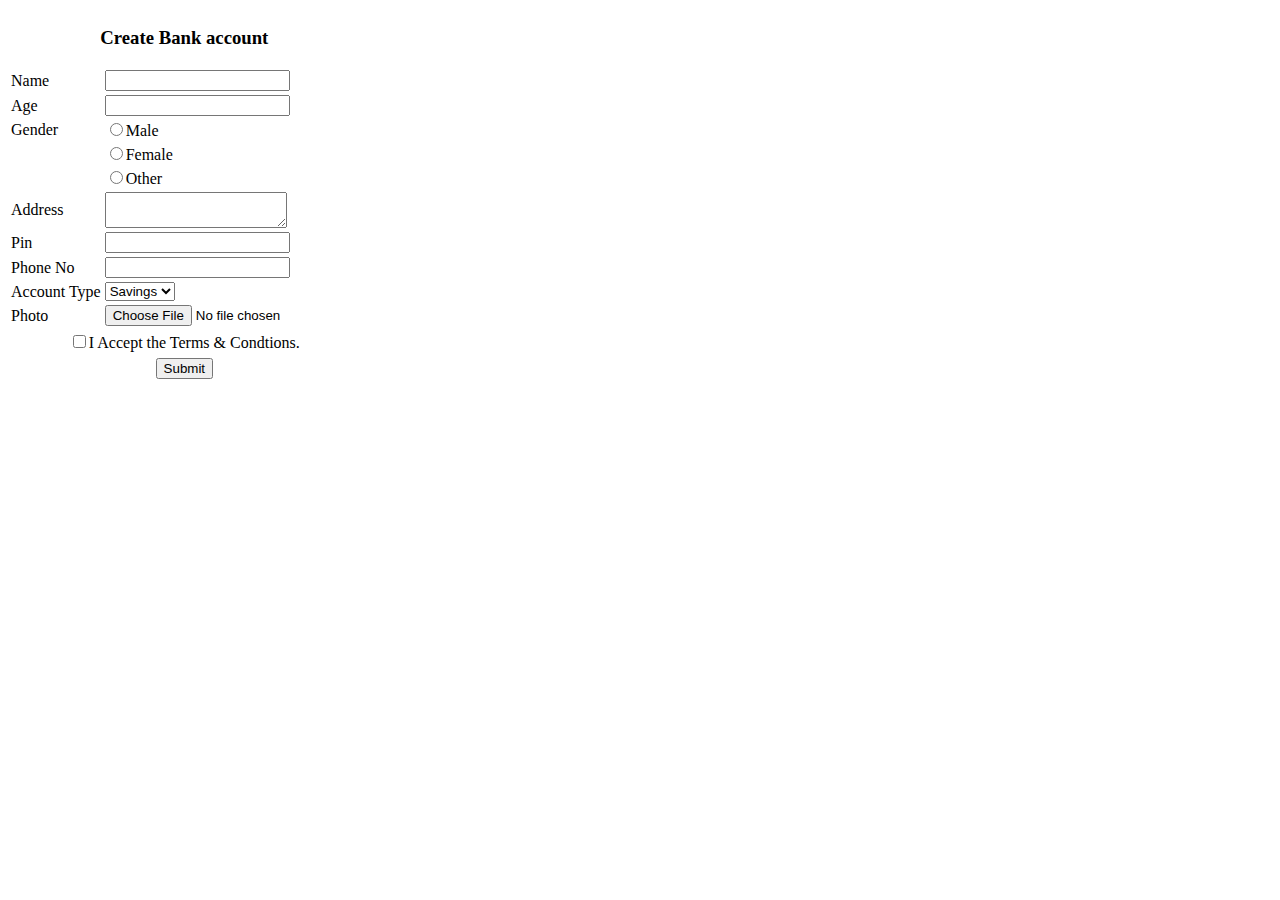
<file: lab1/index.html>
<html>
<head>
<title>Bank account</title>
</head>
<body>

<form action="" method="get">

<table>
<caption><h3>Create Bank account</h3></caption>
<tr><td>Name</td><td><input type="text" name="name"/></td></tr>
<tr><td>Age</td><td><input type="number" name="age"/></td></tr>
<tr><td>Gender</td><td><input type="radio" name="gender"/>Male</td></tr>
<tr><td></td><td><input type="radio" name="gender"/>Female</td></tr>
<tr><td></td><td><input type="radio" name="gender"/>Other</td></tr>
<tr><td>Address</td><td><textarea name="address"></textarea></td></tr>
<tr><td>Pin</td><td><input type="number" name="pin"/></td></tr>
<tr><td>Phone No</td><td><input type="number" name="phno"/></td></tr>
<tr><td>Account Type</td><td><select name="account">
	<option>Savings</option>
	<option>Current</option>
	 </select></td></tr>
<tr><td>Photo</td><td><input type="file" name="photo"/></td></tr>
<tr></tr>
<tr><td colspan="2"><center><input type="checkbox" name="con">I Accept the Terms & Condtions.</center></td></tr>
<tr></tr>
<tr><td colspan="2"><center><input type="submit" name="submit" value="Submit" align="centre"/></center></td></tr>
</table>
</form>
</body>
</html>
</file>
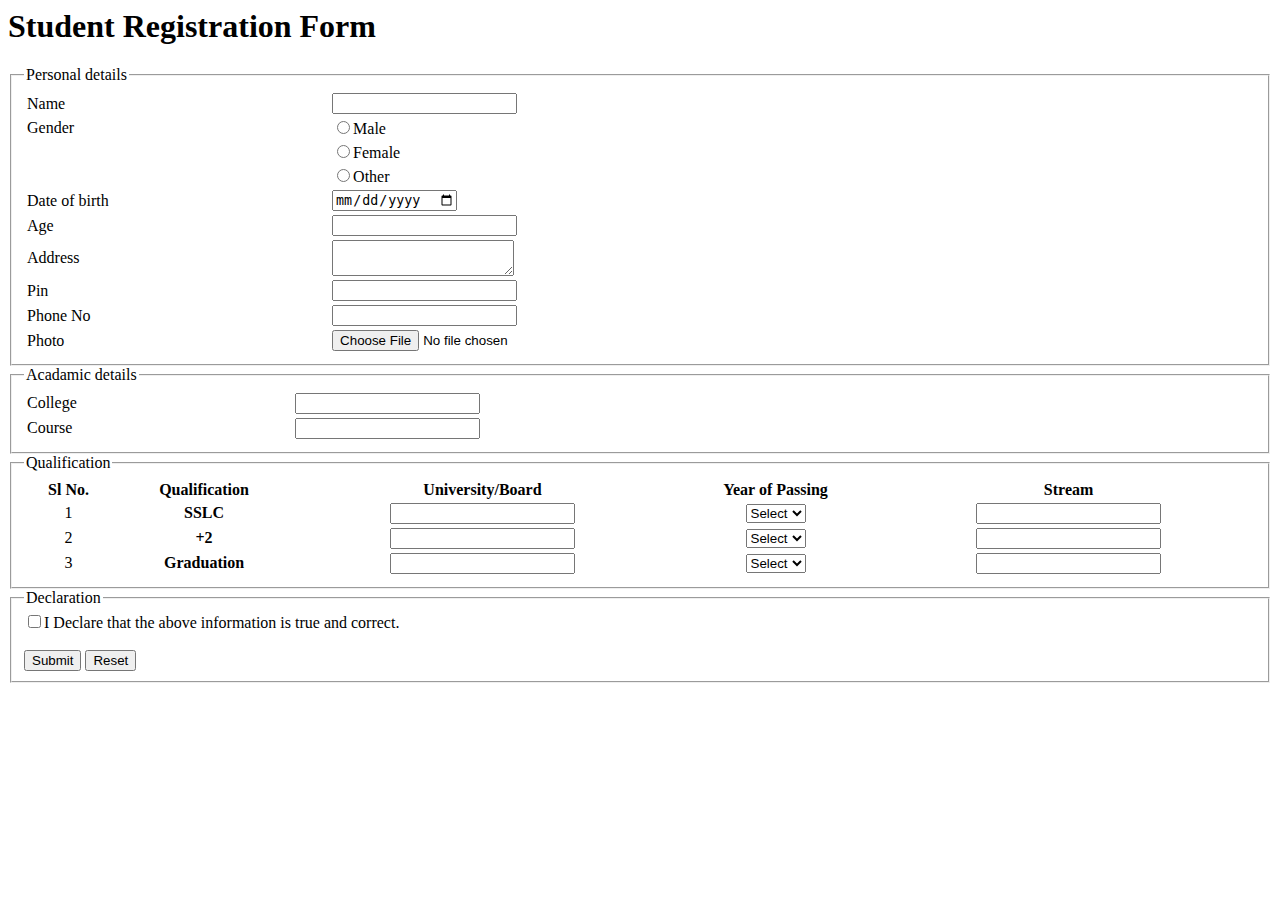
<file: lab2/index.html>
<html>
<body>
  <head><title>Online Portal</title></head>
<h1>Student Registration Form</h1>
<form action="" method="get">
  <div class="personal">
    <fieldset><legend>Personal details</legend>
    
      

        <table width="100%">
       
        <tr><td>Name</td><td><input type="text" name="name"/></td></tr>
        <tr><td>Gender</td><td><input type="radio" name="gender"/>Male</td></tr>
        <tr><td></td><td><input type="radio" name="gender"/>Female</td></tr>
        <tr><td></td><td><input type="radio" name="gender"/>Other</td></tr>
        <tr><td>Date of birth</td><td><input type="date" name="name"  /></td></tr>
        <tr><td>Age</td><td><input type="number" name="age"/></td></tr>
        <tr><td>Address</td><td><textarea  name="address"></textarea></td></tr>
        <tr><td>Pin</td><td><input type="number" name="pin"/></td></tr>
        <tr><td>Phone No</td><td><input type="number" name="phno"/></td></tr>
        <tr><td>Photo</td><td><input type="file" name="photo"/></td></tr>
       
        </table>
       
   </fieldset>
  </div>

 <div class="acadamic">
    <fieldset><legend>Acadamic details</legend>
    
      

        <table width="100%">
        <tr><td>College</td><td><input type="text " name="age"/></td></tr>
        <tr><td>Course</td><td><input type="text" name="name"/></td></tr>
      
        
        </table>
       
   </fieldset>
  </div>
    <div class="quali ">
    <fieldset><legend>Qualification</legend>
    
     
      <table width="100%">
        <tr><th>Sl No. </th><th>Qualification</th><th>University/Board</th><th>Year of Passing</th><th>Stream</th></tr>
       <tr><td><center>1</center></td><th>SSLC</th><td><center><input type="text" name="name" /></center></td><td><center><select id="year">
      <option>Select</option>
      <option>2010</option>
      <option>2011</option>
      <option>2012</option>
    </select></center></td><td><center><input type="text" name="name" /></center></td></tr>
       <tr><td><center>2</center></td><th>+2</th><td><center><input type="text" name="name" /></center></td><td><center><select id="yeara">
      <option>Select</option>
      <option>2013</option>
      <option>2014</option>
      <option>2015</option>
       </select></center></td><td><center><input type="text" name="name" /></center></td></tr>
       <tr><td><center>3</center></td><th>Graduation</th><td><center><input type="text" name="name" /></center></td><td><center><select id="yearb">
        <option>Select</option>
      <option>2016</option>
      <option>2017</option>
      <option>2018</option>
       </select></center></td><td><center><input type="text" name="name" /></center></td></tr>
        </table>
       
   </fieldset>
  </div>
  <div class="declaration">
    <fieldset><legend>Declaration</legend>
      <input type="checkbox" >I Declare that the above information is true and correct.</input><br><br>
      <input type="submit" value="Submit"/>
  <input type="reset" value="Reset"/>
   </fieldset>
  </div>
  </form>
  </body>
</html>
</file>
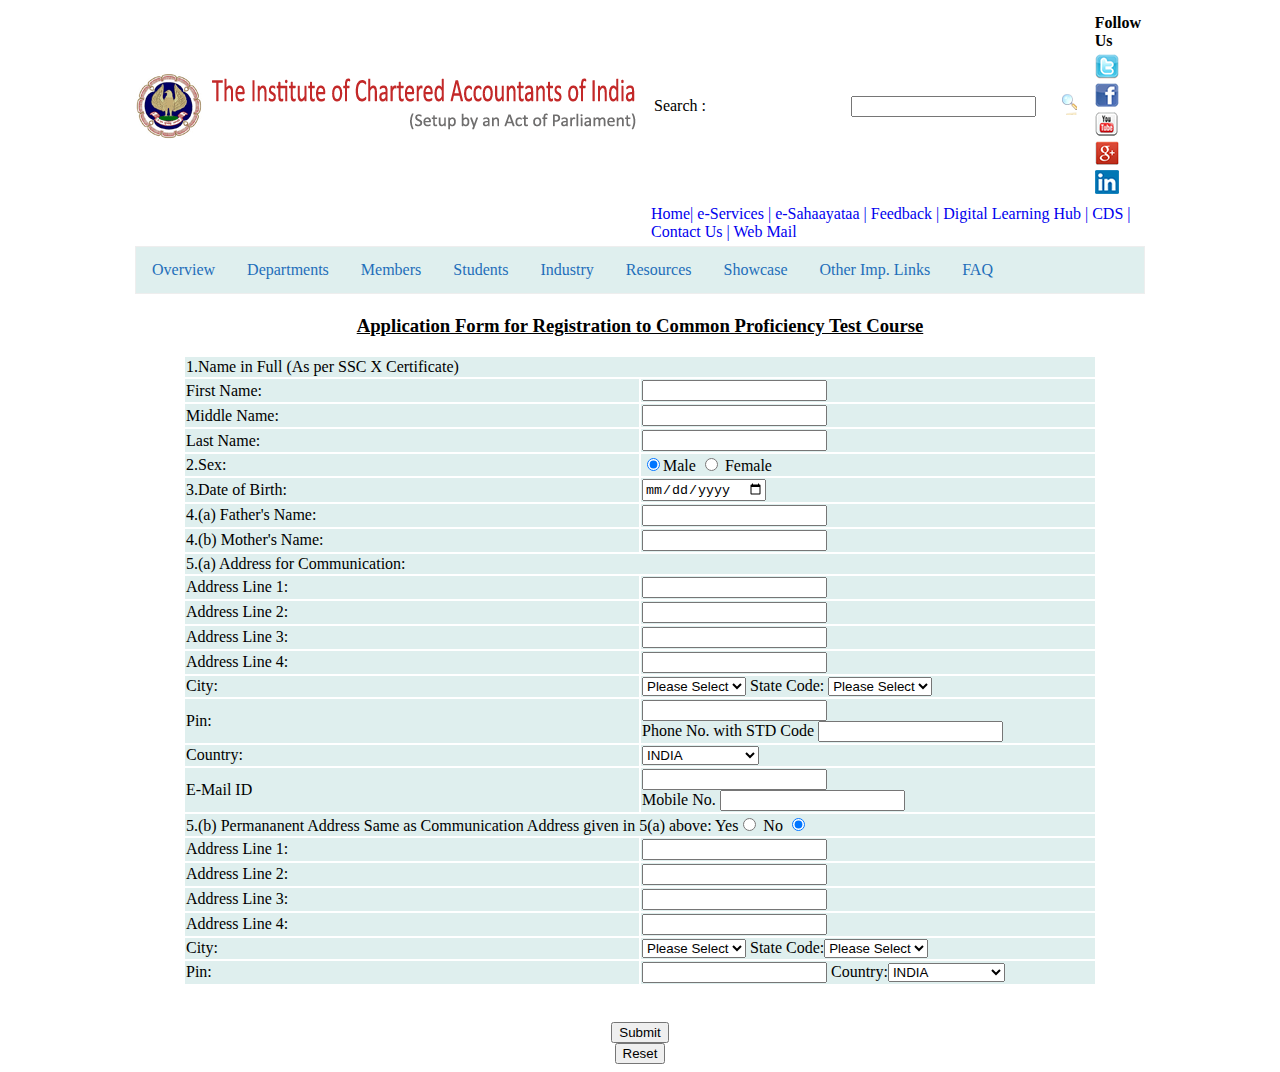
<file: lab4/index.html>
<!DOCTYPE html>
<html>
<head>
	
	<title>Online Registration</title>
	<style type="text/css">
		a{
			text-decoration: none;
			}
		a:visited
		{
			color: #1e6eba;
		}
		li {
			float: left;

		}
		div	{
			margin-left: 125px;
			margin-right: 125px;
		}
		#tr1 {
			background-color: #ffffff;
		}
		#tr2 {
			background-color: #eeeeee;
		}
		#content{
			margin-left: 175px;
			margin-right: 175px;
		}
		table	{
			width: 100%;
			border: none;

		}
		tr {
			background-color: #DFEFEE;
		}
		td {
			width: 50%;
		}
		ul
		{
			list-style-type: none;
    margin: 0;
    padding: 0;
    overflow: hidden;
    background-color: #DFEFEE;
		}
	li {
    float: left;
    color: black;
		}

li a {
    display: block;
    color: white;
    text-align: center;
    padding: 14px 16px;
    text-decoration: none;
}

li a:hover {
    background-color: #111;
}
		
	</style>
</head>
<body>
	<div>
		<table id="table1">
			<tr id="tr1">
				<td class="first"><img src="icai.png" align="top"></td>
				<td>
					<table>
					<tr><td id="tr1">Search :</td><td id="tr1"><input type="text" name="query"></td><td  id="tr1"><img src="icaiimages.png"></td></tr>
					</table>
				</td>
				<td width="20px">
								&nbsp;
								</td>
				<td>
					<table>
					<tr><td id="tr1"><b>Follow Us</b></td></tr>
					<tr><td id="tr1">
			<a href=""><img src="t.png"></a>
			<a href=""><img src="f.png"></a>
			<a href=""><img src="y.png"></a>
			<a href=""><img src="g.png"></a>
			<a href=""><img src="l.png"></a>
			</td></tr></table>
				</td>
			</tr>
		<tr id="tr1">
			<td></td>
			<td colspan="3"><a href="#">Home|
			e-Services |
			e-Sahaayataa |
			Feedback |
			Digital Learning Hub |
			CDS |
			Contact Us |
			Web Mail</a></td>
		</tr>
		</table>
		<table><tr id="tr2">
			<td><ul type="none" class="menu">
			<li><a href="">Overview</a></li>
			<li><a href="">Departments</a></li>
			<li><a href="">Members</a></li>
			<li><a href="">Students</a></li>
			<li><a href="">Industry</a></li>
			<li><a href="">Resources</a></li>
			<li><a href="">Showcase</a></li>
			<li><a href="">Other Imp. Links</a></li>
			<li><a href="">FAQ</a></li>


		</ul></td></tr>
	</table>
	</div>
	<div id="content">
<form name="register" onsubmit="return false" id="register">
	<h3><center><b><u>Application Form for Registration to Common Proficiency Test Course</b></u></center></h3>
	<table>
	
	<tr><td colspan="2">1.Name in Full (As per SSC X Certificate)</td></tr>
	<tr><td>First Name: </td><td><input type="text" id="fname"  onkeydown="preventNumberInput(event)"
               onkeyup="preventNumberInput(event)"></td></tr>
	<tr><td>Middle Name: </td><td><input type="text" id="mname"   onkeydown="preventNumberInput(event)"
               onkeyup="preventNumberInput(event)"></td></tr>
	<tr><td>Last Name: </td><td><input type="text" id="lname"  onkeydown="preventNumberInput(event)"
               onkeyup="preventNumberInput(event)"></td></tr>
	<tr><td>2.Sex: </td><td><input type="radio" name="gender" checked="checked" >Male <input type="radio" name="gender"> Female</td></tr>
	<tr><td>3.Date of Birth: </td><td><input type="date" id="dob" ></td></tr>
	<tr><td>4.(a)	Father's Name: </td><td><input type="text" id="faname"  onkeydown="preventNumberInput(event)"
               onkeyup="preventNumberInput(event)"></td></tr>
	<tr><td>4.(b)	Mother's Name: </td><td><input type="text" id="maname"  onkeydown="preventNumberInput(event)"
               onkeyup="preventNumberInput(event)"></td></tr>
	<tr><td colspan="2">5.(a) Address for Communication:</td></tr>
	<tr><td>Address Line 1: </td><td><input type="text" id="add1" ></td></tr>
	<tr><td>Address Line 2: </td><td><input type="text" id="add2" ></td></tr>
	<tr><td>Address Line 3: </td><td><input type="text" id="add3" ></td></tr>
	<tr><td>Address Line 4: </td><td><input type="text" id="add4" ></td></tr>
	<tr><td>City: </td>
	<td><select id="city" >
		<option value="select">Please Select</option>
		<option value="Calicut">Calicut</option>
		<option value="Thrissur">Thrissur</option>
		<option value="Kochi">Kochi</option>
		<option value="Trivandrum">Trivandrum</option>
		</select>
		State Code: <select id="state" >
		<option value="select">Please Select</option>	
		<option value="Kerala">Kerala</option>
		<option value="Tamilnadu">Tamilnadu</option>
		<option value="Karnataka">Karnataka</option>
		<option value="Goa">Goa</option>
		</select></td></tr>
	<tr><td>Pin: </td><td><input type="number" id="pin" ><br> Phone No. with STD Code <input type="number" id="phone" ></td></tr>
		<tr><td>Country:</td><td><select id="country">
		<option value="Kerala">INDIA</option>
		<option value="Tamilnadu">USA</option>
		<option value="Karnataka">Germany</option>
		<option value="Goa">United Kingdom</option>
	</select></td></tr>
	<tr><td>E-Mail ID </td><td><input type="email" id="email"  oninput="validateemail()" onblur="validateemail()"><br> Mobile No. <input type="number" id="mob" ></td></tr>
	<tr><td colspan="2">
5.(b) Permananent Address Same as Communication Address given in 5(a) above: Yes<input type="radio" name="addsame" onchange="copy()"> No <input type="radio" name="addsame" checked="checked" onchange="undocopy()"></td></tr>
	<tr><td>Address Line 1: </td><td><input type="text" id="add5" ></td></tr>
	<tr><td>Address Line 2: </td><td><input type="text" id="add6" ></td></tr>
	<tr><td>Address Line 3: </td><td><input type="text" id="add7" ></td></tr>
	<tr><td>Address Line 4: </td><td><input type="text" id="add8" ></td></tr>
	<tr><td>City: </td><td><select id="city" >
		<option value="select">Please Select</option>
		<option value="Calicut">Calicut</option>
		<option value="Thrissur">Thrissur</option>
		<option value="Kochi">Kochi</option>
		<option value="Trivandrum">Trivandrum</option>
		</select>
	State Code:<select id="state" >
		<option value="select">Please Select</option>
		<option value="Kerala">Kerala</option>
		<option value="Tamilnadu">Tamilnadu</option>
		<option value="Karnataka">Karnataka</option>
		<option value="Goa">Goa</option>
		</select></td></tr>
		<tr><td>Pin: </td><td><input type="number" id="pin2" > 
		Country:<select id="country"  >
		<option value="Kerala">INDIA</option>
		<option value="Tamilnadu">USA</option>
		<option value="Karnataka">Germany</option>
		<option value="Goa">United Kingdom</option>
	</select></td></tr>
	</table><br><br>
	<center><input type="submit" name="submit" value="Submit" onclick="validate()"></center>
	<center><input type="reset" name="reset" onclick="resetform()"></center>
</form>
</div>
</body>
<script type="text/javascript">

		function	copy()
		{	var	a=document.forms["register"]["add1"].value;
			var	b=document.forms["register"]["add2"].value;
			var	c=document.forms["register"]["add3"].value;
			var	d=document.forms["register"]["add4"].value;
			var	e=document.forms["register"]["pin"].value;
			var	f=document.forms["register"]["city"].value;
			var	g=document.forms["register"]["state"].value;
			document.forms["register"]["add5"].value=a;
			document.forms["register"]["add6"].value=b;
			document.forms["register"]["add7"].value=c;
			document.forms["register"]["add8"].value=d;
			document.forms["register"]["pin2"].value=e;
			document.forms["register"]["city2"].value=f;
			document.forms["register"]["state2"].value=g;

		}
		function	undocopy()
		{
			document.forms["register"]["add5"].value="";
			document.forms["register"]["add6"].value="";
			document.forms["register"]["add7"].value="";
			document.forms["register"]["add8"].value="";
			document.forms["register"]["pin2"].value="";

		}
		function validateemail() {
    var x = document.getElementById("a5").value;
    var atpos = x.indexOf("@");
    var dotpos = x.lastIndexOf(".");
    if (atpos<1 || dotpos<atpos+2 || dotpos+2>=x.length) {
        document.getElementById("a5").style.borderColor="red";}
    else
			{document.getElementById("a5").style.borderColor="#4CAF50"
    }}
			function validate()
	{	
		
		var f=document.getElementById("fname").value;
		var m=document.getElementById("mname").value;
		var l=document.getElementById("lname").value;
		var dob=document.getElementById("dob").value;
		var fa=document.getElementById("faname").value;
		var ma=document.getElementById("maname").value;
		var add1=document.getElementById("add1").value;
		var add2=document.getElementById("add2").value;
		var add3=document.getElementById("add3").value;
		var add4=document.getElementById("add4").value;
		var add5=document.getElementById("add5").value;
		var add6=document.getElementById("add6").value;
		var add7=document.getElementById("add7").value;
		var add8=document.getElementById("add8").value;
		if (f==""||m==""||l==""||dob==""||fa==""||ma==""||add1==""||add2==""||add3==""||add4==""||add5==""||add6==""||add7==""||add8=="")
			{
				alert("All Fields are Mandatory");
			}
		else
			{alert("Data Saved Successfully");}
	}
	function resetform()
	{
		document.getElementById("register").reset();
	}
	
function preventNumberInput(e){
    var keyCode = (e.keyCode ? e.keyCode : e.which);
    if (keyCode > 47 && keyCode < 58 || keyCode > 95 && keyCode < 107 ){
        e.preventDefault();
    }
}

$(document).ready(function(){
    $('#text_field').keypress(function(e) {
        preventNumberInput(e);
    });
})
	</script>
</html>
</file>
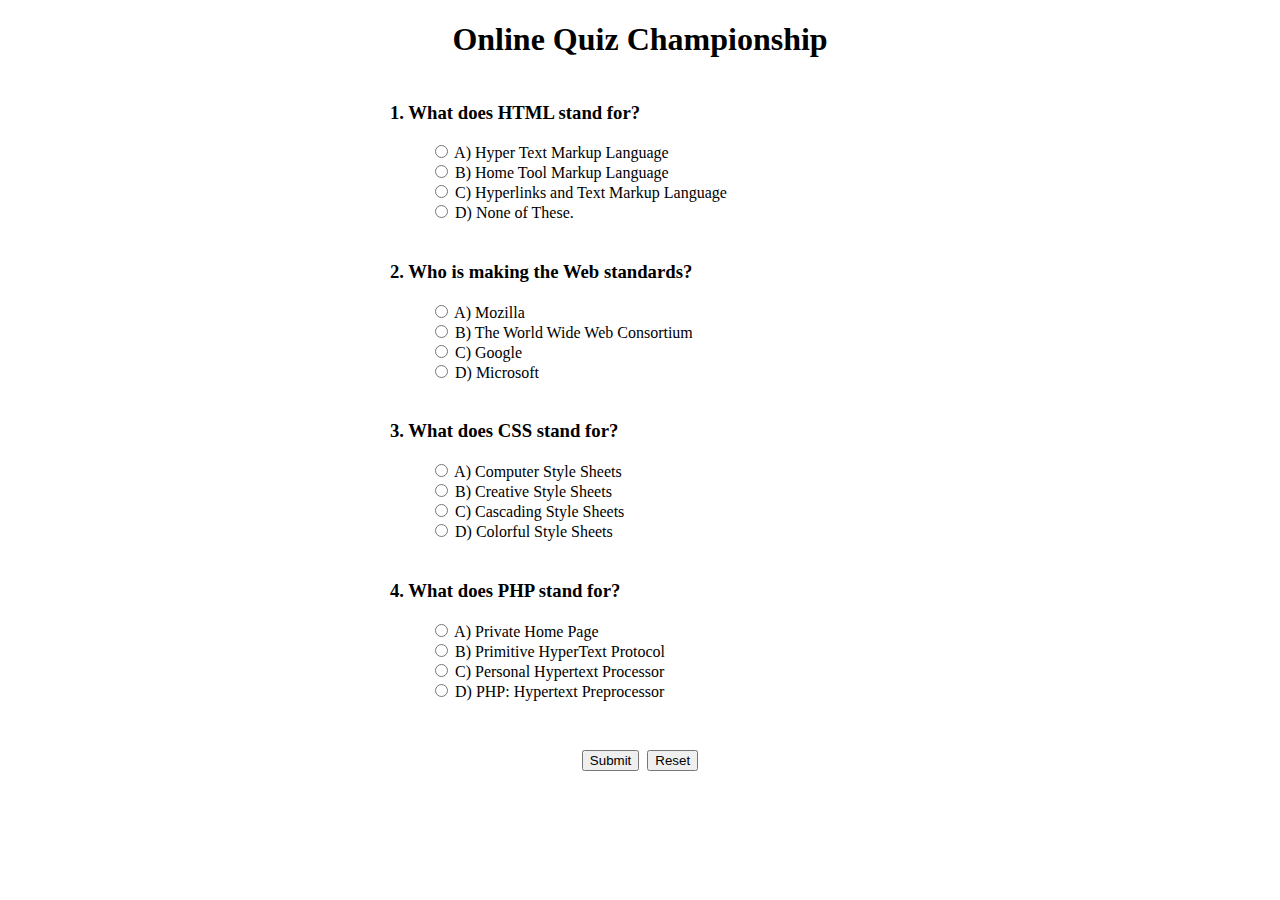
<file: lab5/index.html>
<!DOCTYPE html>
<html>
<head>
	<title>Online Quiz</title>

	<style type="text/css">
		td {
			width: 500px;
			text-align: left;
		}
	</style>
</head>
<body>
<div><center>
<h1>Online Quiz Championship</h1>
<form id="quiz">
<table>
	<tr>
	<td>
		<h3>1. What does HTML stand for?</h3>
		<ul type="none">
		<li id="correct1"><input type="radio" name="q1" id="q1-A" value="A" />
		A)  Hyper Text Markup Language</li>
		<li ><input type="radio" name="q1" id="q1-B" value="B" />
		B)  Home Tool Markup Language</li>
		<li><input type="radio" name="q1" id="q1-C" value="C">
		C)  Hyperlinks and Text Markup Language</li>
		<li><input type="radio" name="q1" id="q1-D" value="D">
		D) None of These.</li></ol>
	</td></tr>
	<tr>
	<td>
		<h3>2. Who is making the Web standards?</h3>
		<ul type="none"><li><input type="radio" name="q2" id="q2-A" value="A" />
		A) Mozilla</li>
		<li id="correct2"><input type="radio" name="q2" id="q2-B" value="B" />
		B) The World Wide Web Consortium</li>
		<li><input type="radio" name="q2" id="q2-C" value="C">
		C) Google</li>
		<li><input type="radio" name="q2" id="q2-D" value="D">
		D) Microsoft</li></ul>
	</td>
	</tr>
	<tr>
	<td>
		<h3>3. What does CSS stand for?</h3><ul type="none">
		<li><input type="radio" name="q3" id="q3-A" value="A" />
		A)  Computer Style Sheets</li>
		<li><input type="radio" name="q3" id="q3-B" value="B" />
		B)  Creative Style Sheets</li>
		<li id="correct3"><input type="radio" name="q3" id="q3-C" value="C">
		C)  Cascading Style Sheets</li>
		<li><input type="radio" name="q3" id="q3-D" value="D">
		D)  Colorful Style Sheets</li></ul>
	</td>
	</tr>
	<tr>
	<td>
		<h3>4. What does PHP stand for?</h3>
		<ul type="none">
		<li><input type="radio" name="q4" id="q4-A" value="A" />
		A)  Private Home Page</li>
		<li><input type="radio" name="q4" id="q4-B" value="B" />
		B)  Primitive HyperText Protocol</li>
		<li><input type="radio" name="q4" id="q4-C" value="C">
		C)  Personal Hypertext Processor</li>
		<li id="correct4"><input type="radio" name="q4" id="q4-D" value="D">
		D) PHP: Hypertext Preprocessor</li></ul>
	</td>
	</tr>
	<tr><td height="25px"></td></tr>
	<tr><td colspan="2"><center><input type="button" name="btn" onclick="calc()" value="Submit">&nbsp
		<input type="reset" name="btn" onclick="reset()" value="Reset"></center>
</td>
	</tr>
	</table></center>
</form>
</div>
<script type="text/javascript">
	function calc()
{
	
	var ans1=quiz.q1.value;
	var ans2=quiz.q2.value;
	var ans3=quiz.q3.value;
	var ans4=quiz.q4.value;
	var noq=document.getElementsByTagName('ul').length;
	var score=0;
	if (ans1=="A") {score++;}
	if (ans2=="B") {score++;}
	if (ans3=="C") {score++;}
	if (ans4=="D") {score++;}
	alert("Your Score is "+score+" /"+noq);
	document.getElementById("correct1").style.color="green";
	document.getElementById("correct2").style.color="green";
	document.getElementById("correct3").style.color="green";
	document.getElementById("correct4").style.color="green";

}
</script>
</body>
</html>
</file>
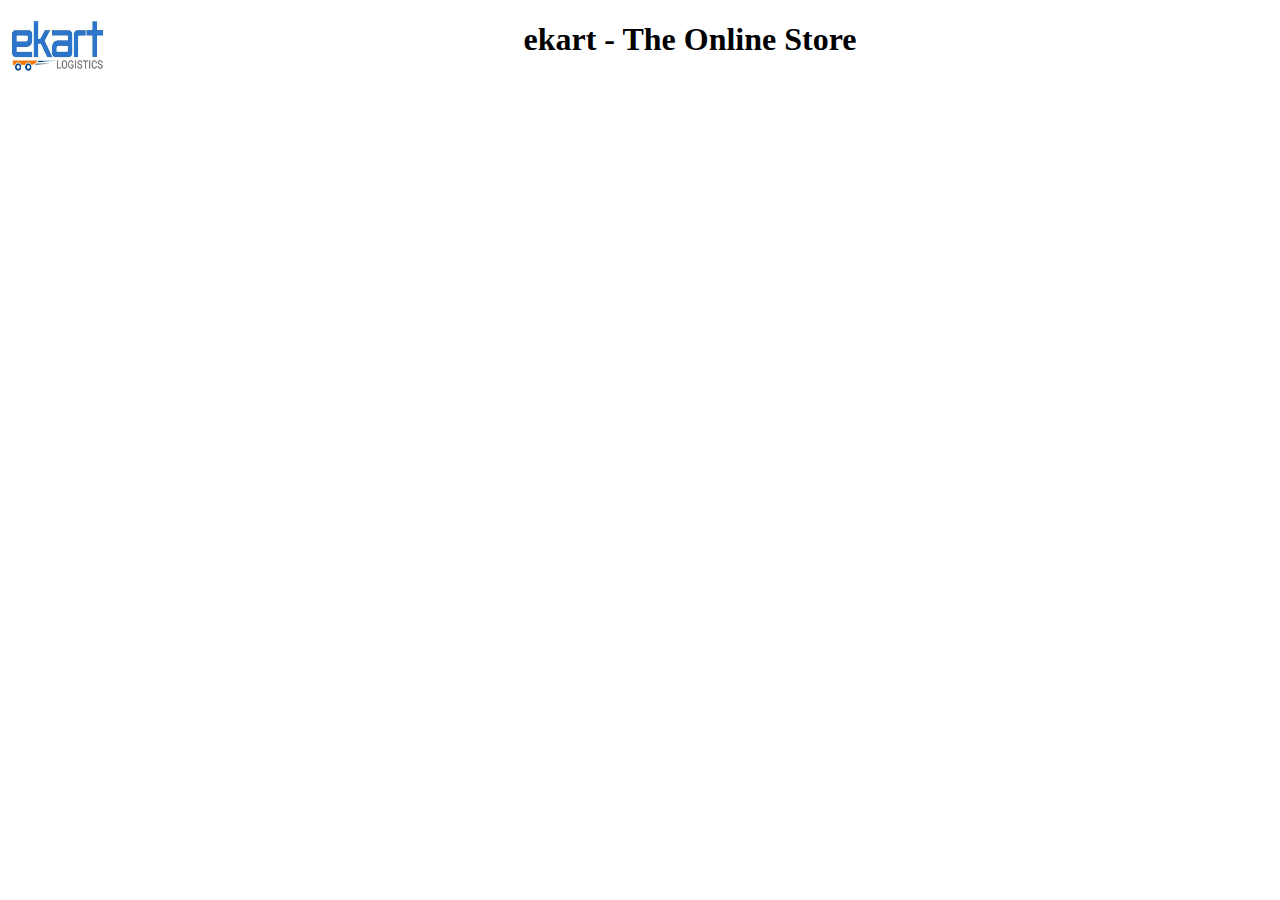
<file: lab3/nav.html>
<!DOCTYPE html>
<html>
<style type="text/css">
body	{background-color: #ffffff;}
img		{float: left;}
h1		{float: top;}
</style>
<body>
<img src="ekart.jpg" width="100px" height="50px"><h1><center>ekart - The Online Store</center></h1>


</body>
</html>
</file>
